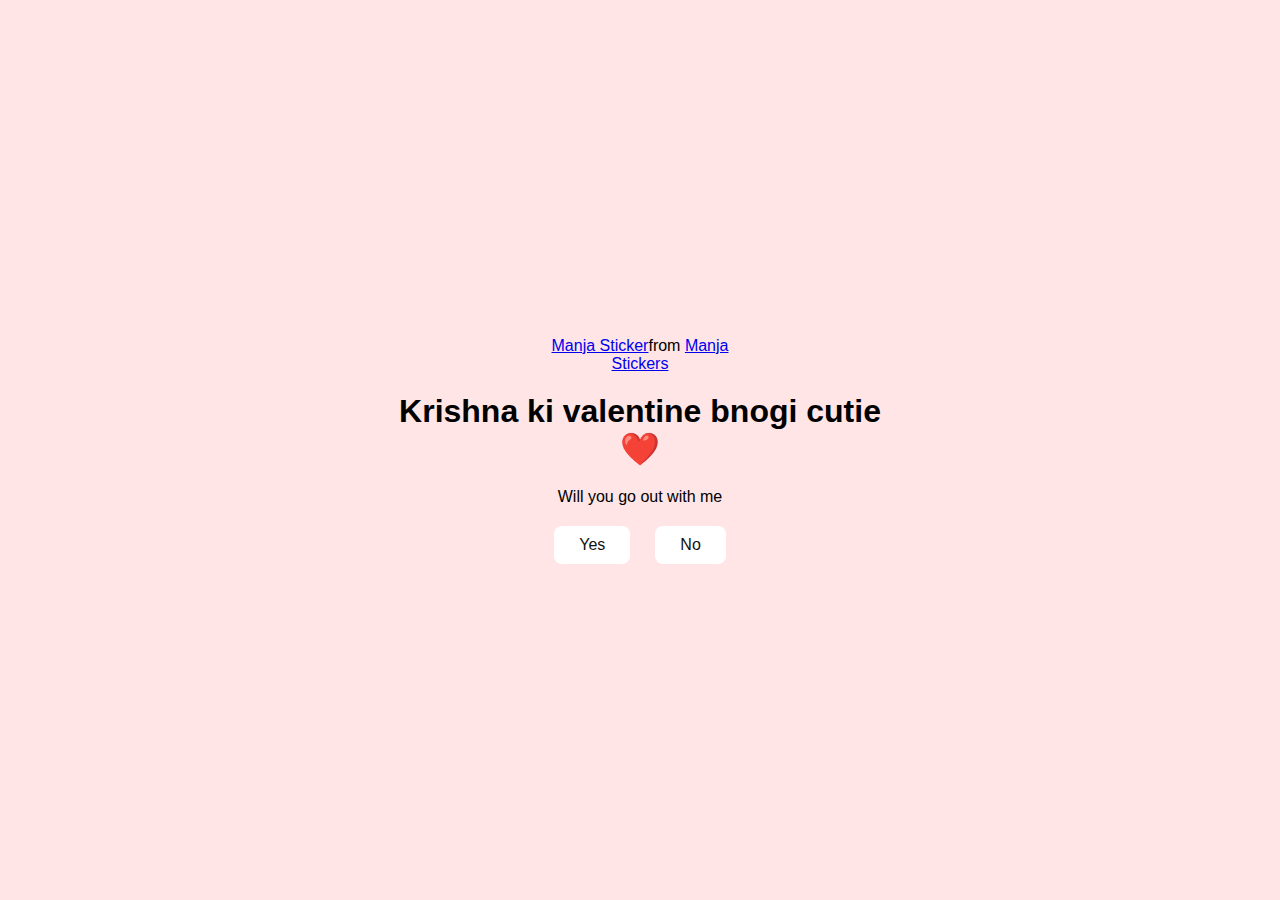
<file: index.html>
<!DOCTYPE html>
<html lang="en">
<head>
    <meta charset="UTF-8">
    <meta name="viewport" content="width=device-width, initial-scale=1.0">
    <title>Ask her out</title>
    <link rel="stylesheet" href="./style.css"
</head>
<body>
    <div class="container">
        <div class="tenor-gif-embed" data-postid="22885016" data-share-method="host" data-aspect-ratio="1.04918" data-width="100%"><a href="https://tenor.com/view/manja-gif-22885016">Manja Sticker</a>from <a href="https://tenor.com/search/manja-stickers">Manja Stickers</a></div> <script type="text/javascript" async src="https://tenor.com/embed.js"></script>
        <h1> Krishna ki valentine bnogi cutie❤️</h1>
        <p>Will you go out with me</p>

        <div class="btn">
            <a href="yes.html">Yes</a>
            <a href="no1.html">No</a>
        </div>


        

    </div>
</body>

</html>
</file>
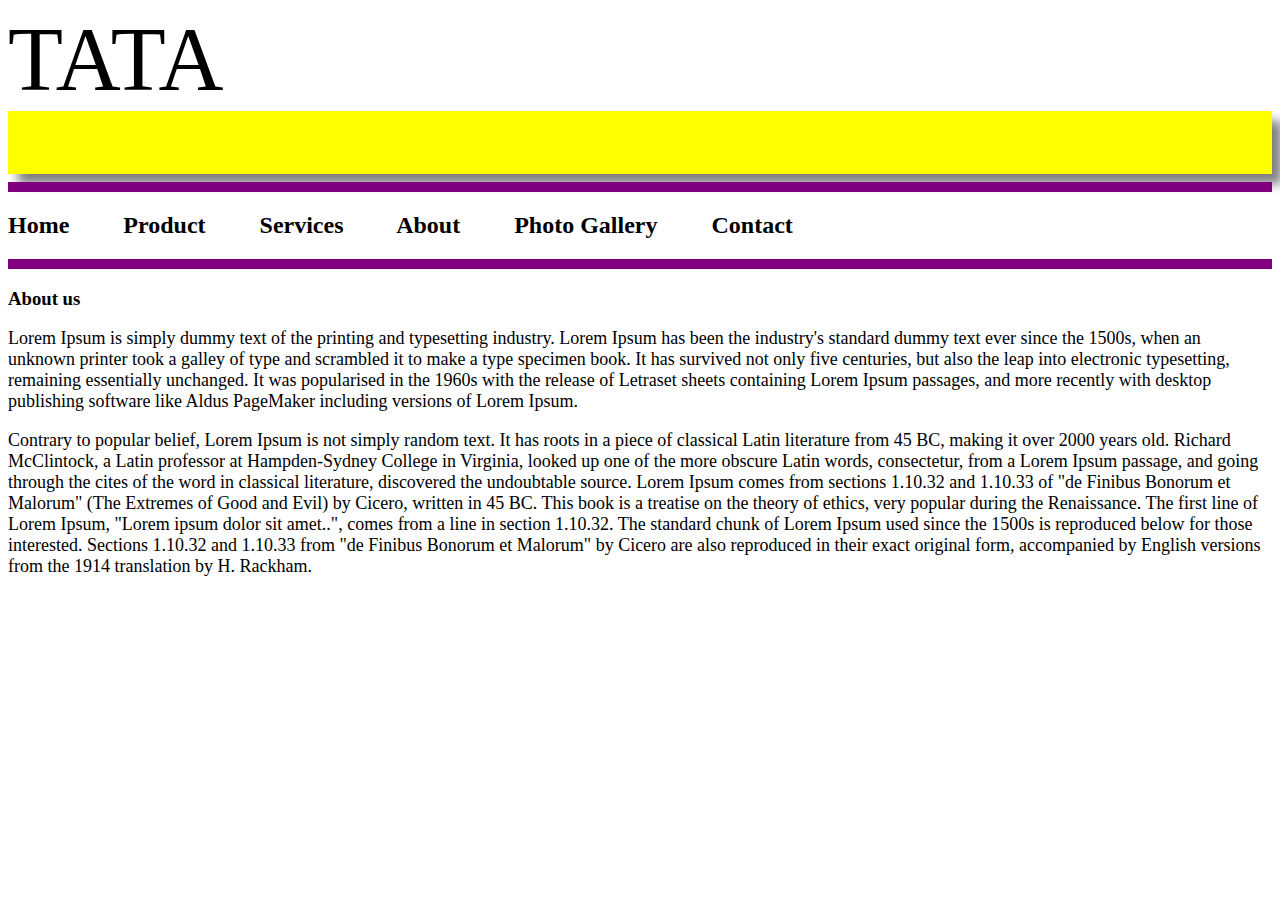
<file: ani.html>
<!doctype html>
<html
<head> <title>Ani</title>
</head>

<style>

@keyframes ani1
{
 from{opacity:0 }
 to{opacity:1;}
}

@keyframes scrolltext
{
from{left:-10%;colour:yellow;}
to{left:100%;colour:red;}

}


#logo
{
font-size:90px;
colour:Red;
font-family:Arial black;
text-transform:uppercase;

animation:ani1 1s infinite alternate;
}


#mes
{
font-size:20px;
font-colour:green;
font-family:Arial black;
text-transform:uppercase;
position:relative;
left:-50%;

animation:scrolltext 8s linear infinite;
//animation-fill-mode:forwards;
}

</style>
<body>

<div id="logo">TaTa</div>

<div style="background:yellow;box-shadow:10px 10px 10px gray;padding:20px;">
<div id="mes">Welcome To My Website </div>
</div>

<hr color="purple" size="10" />

<h2>Home &nbsp &nbsp &nbsp &nbsp Product &nbsp &nbsp &nbsp &nbsp
Services &nbsp &nbsp &nbsp &nbsp About &nbsp &nbsp &nbsp &nbsp
Photo Gallery &nbsp &nbsp &nbsp &nbsp Contact </h2>

<hr color="purple" size="10" />

</head>
<style>
</style>

<body>



<h3> About us </h3>

<p>
<font color="black" face="verdana" size="4">
Lorem Ipsum is simply dummy text of the printing and typesetting industry. Lorem Ipsum has been the industry's standard dummy text ever since the 1500s, when an unknown printer took a galley of type and scrambled it to make a type specimen book. It has survived not only five centuries, but also the leap into electronic typesetting, remaining essentially unchanged. It was popularised in the 1960s with the release of Letraset sheets containing Lorem Ipsum passages, and more recently with desktop publishing software like Aldus PageMaker including versions of Lorem Ipsum.

</p>

<p>
Contrary to popular belief, Lorem Ipsum is not simply random text. It has roots in a piece of classical Latin literature from 45 BC, making it over 2000 years old. Richard McClintock, a Latin professor at Hampden-Sydney College in Virginia, looked up one of the more obscure Latin words, consectetur, from a Lorem Ipsum passage, and going through the cites of the word in classical literature, discovered the undoubtable source. Lorem Ipsum comes from sections 1.10.32 and 1.10.33 of "de Finibus Bonorum et Malorum" (The Extremes of Good and Evil) by Cicero, written in 45 BC. This book is a treatise on the theory of ethics, very popular during the Renaissance. The first line of Lorem Ipsum, "Lorem ipsum dolor sit amet..", comes from a line in section 1.10.32.

The standard chunk of Lorem Ipsum used since the 1500s is reproduced below for those interested. Sections 1.10.32 and 1.10.33 from "de Finibus Bonorum et Malorum" by Cicero are also reproduced in their exact original form, accompanied by English versions from the 1914 translation by H. Rackham.

</p>


</body>

</html
</file>
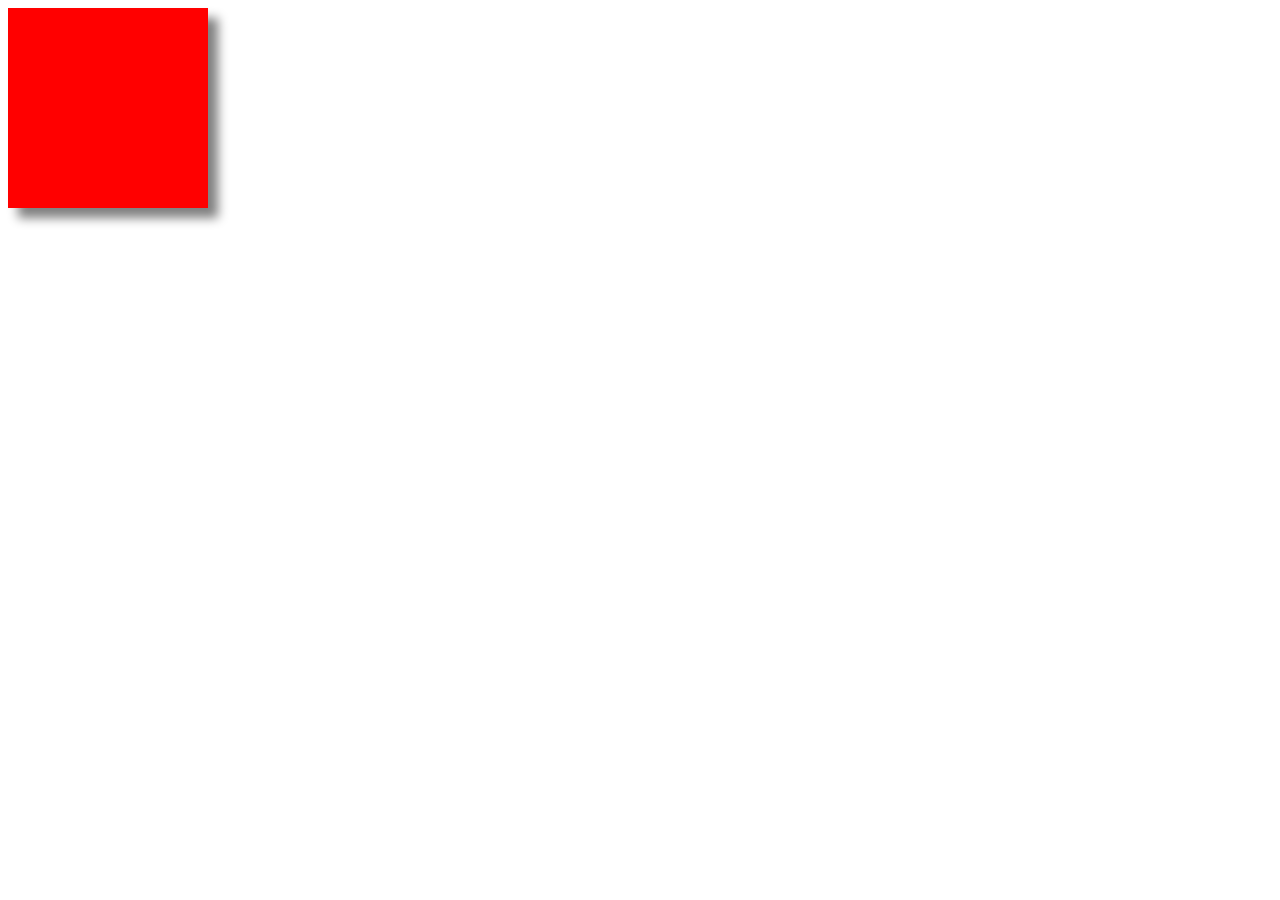
<file: ani2.html>
<!doctype html>
<html>
<head> <title>Ani</title>
</head>
<style>
@keyframes ani3
{
10%{background:green;margin-left:800px;margine-top0px;}
20%{background:orange;margin-left:800px;margine-top0px;}
30%{background:blue;margin-top:400px;}
40%{background:yellow;margin-top:400px;margine-left:800px;}
50%{background:green;margin-top:400px;margine-left:800px;}

60%{background:purple;margin-left:0px;margine-top400px;}

70%{background:cyan;margin-left:0px;margine-top400px;}
80%{background:magenta;margin-left:0px;margine-top0px;}
90%{background:pink;margin-left:0px;margine-top0px;}
100%{background:teal;}
}
@keyframes ani4
{
from{trandform:rotate(0deg)}
to{transform:rotate(360deg)}
}

#box{
width:200px;
height:200px;
background:red;
box-shadow:10px 10px 10px gray;
animation:ani3 5s linear infinite,ani4 linear 1.50s infinite alternate;

}

</style>
<body>

<div id="box">
</div>


</body>

</html>
</file>
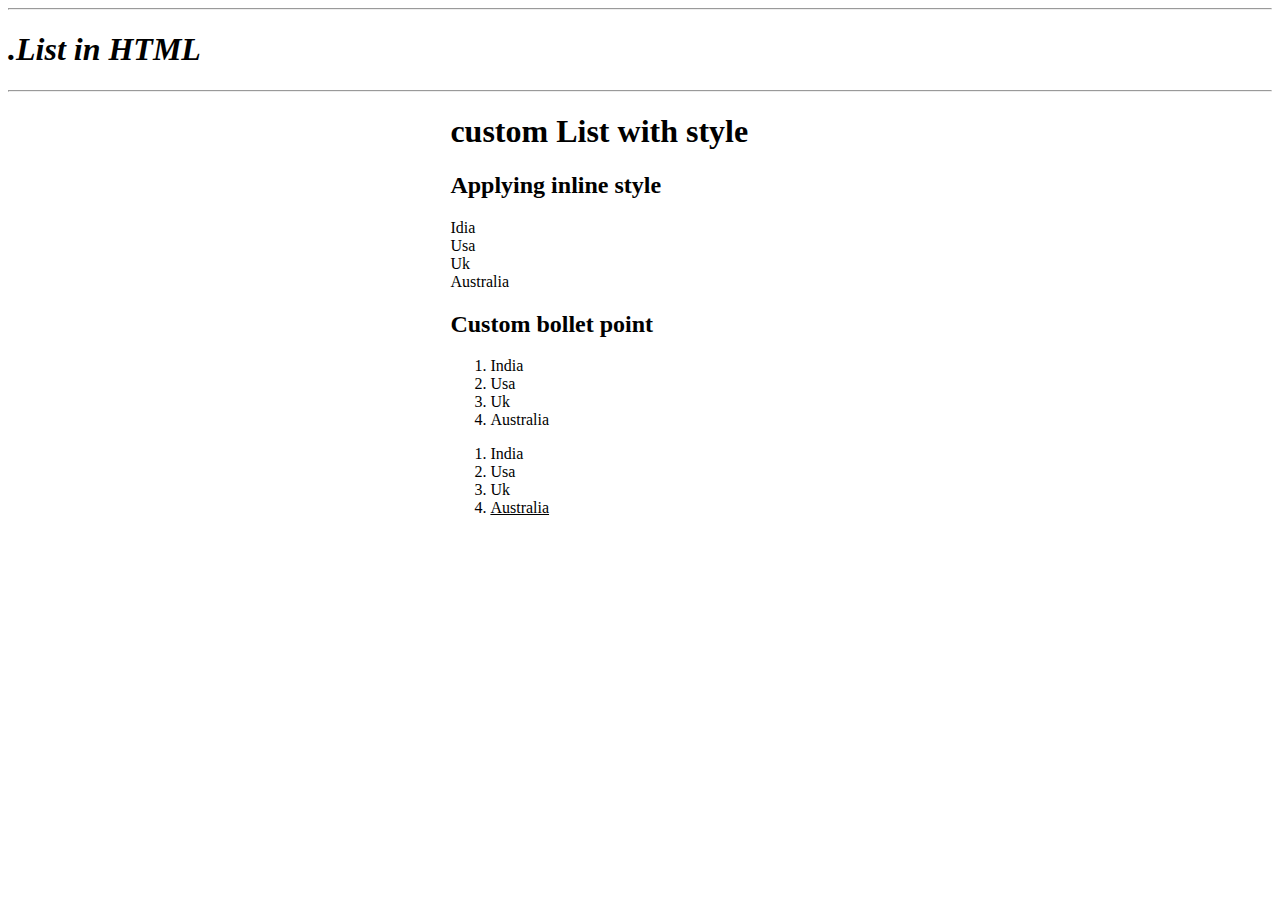
<file: List.html>
<!doctype html>
<html>

<head>

<title>list.html</title>

<hr/>
<h1 <u> <i>.List in HTML </i> </u> </h1>
<hr/>
</head>
<style>

</style>
<body>
<div style="width:30%;margin:auto">
<h1> custom List with style </h1>
<h2> Applying inline style </h2>

<ol style = "colour:purple;list-style:none;padding:0px;">

<li>Idia</li>
<li>Usa</li>
<li>Uk</li>
<li>Australia</li>
</ol>

<h2> Custom bollet point </h2>

<ol>

<li>India</li>
<li>Usa</li>
<li>Uk</li>
<li>Australia</li>
</ol>

<ol>
<li><font colour="green">India</font></li>
<li>Usa</li>
<li>Uk</li>
<li><u>Australia</u></li>
</ol>
</file>
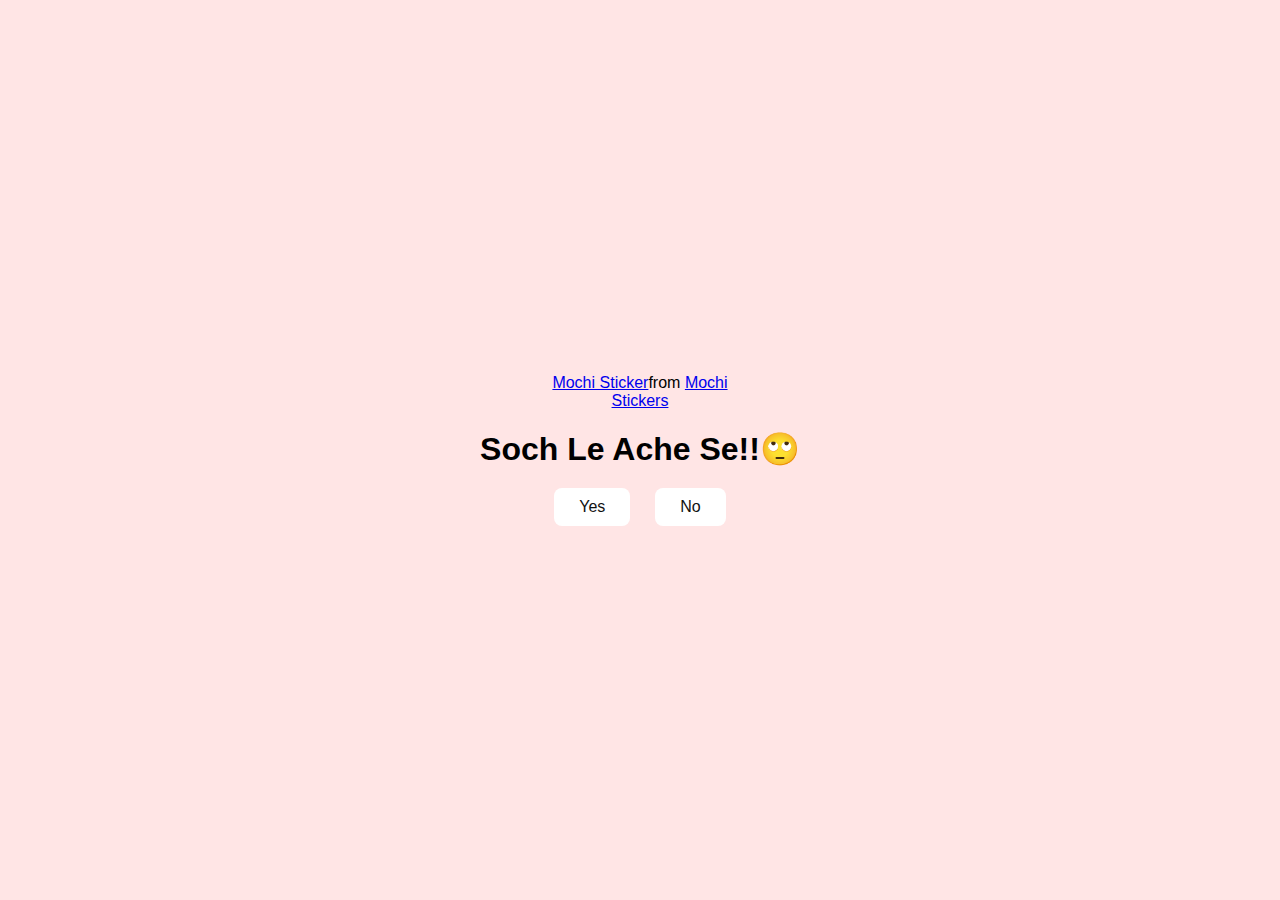
<file: no1.html>
<!DOCTYPE html>
<html lang="en">
<head>
    <meta charset="UTF-8">
    <meta name="viewport" content="width=device-width, initial-scale=1.0">
    <title>Ask her out</title>
    <link rel="stylesheet" href="./style.css"
</head>
<body>
    <div class="container">
        <div class="tenor-gif-embed" data-postid="22050818" data-share-method="host" data-aspect-ratio="1" data-width="100%"><a href="https://tenor.com/view/mochi-gif-22050818">Mochi Sticker</a>from <a href="https://tenor.com/search/mochi-stickers">Mochi Stickers</a></div> <script type="text/javascript" async src="https://tenor.com/embed.js"></script>
        <h1> Soch Le Ache Se!!🙄</h1>
        

        <div class="btn">
            <a href="yes.html">Yes</a>
            <a href="no2.html">No</a>
        </div>


        

    </div>
</body>

</html>
</file>
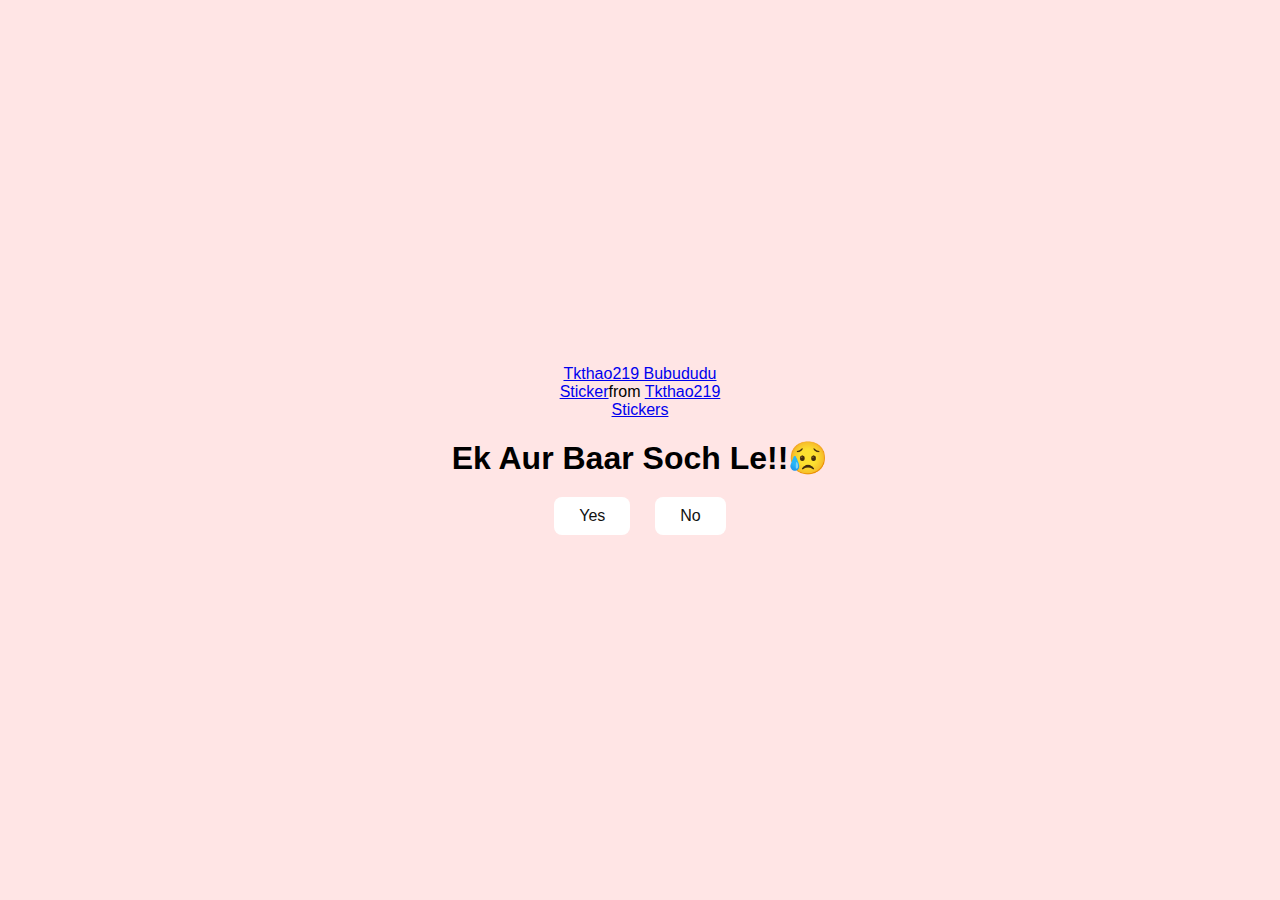
<file: no2.html>
<!DOCTYPE html>
<html lang="en">
<head>
    <meta charset="UTF-8">
    <meta name="viewport" content="width=device-width, initial-scale=1.0">
    <title>Ask her out</title>
    <link rel="stylesheet" href="./style.css"
</head>
<body>
    <div class="container">
        <div class="tenor-gif-embed" data-postid="25041153" data-share-method="host" data-aspect-ratio="1.18959" data-width="100%"><a href="https://tenor.com/view/tkthao219-bubududu-gif-25041153">Tkthao219 Bubududu Sticker</a>from <a href="https://tenor.com/search/tkthao219-stickers">Tkthao219 Stickers</a></div> <script type="text/javascript" async src="https://tenor.com/embed.js"></script>
        <h1>Ek Aur Baar Soch Le!!😥</h1>
        

        <div class="btn">
            <a href="yes.html">Yes</a>
            <a href="no3.html">No</a>
        </div>


        

    </div>
</body>

</html>
</file>
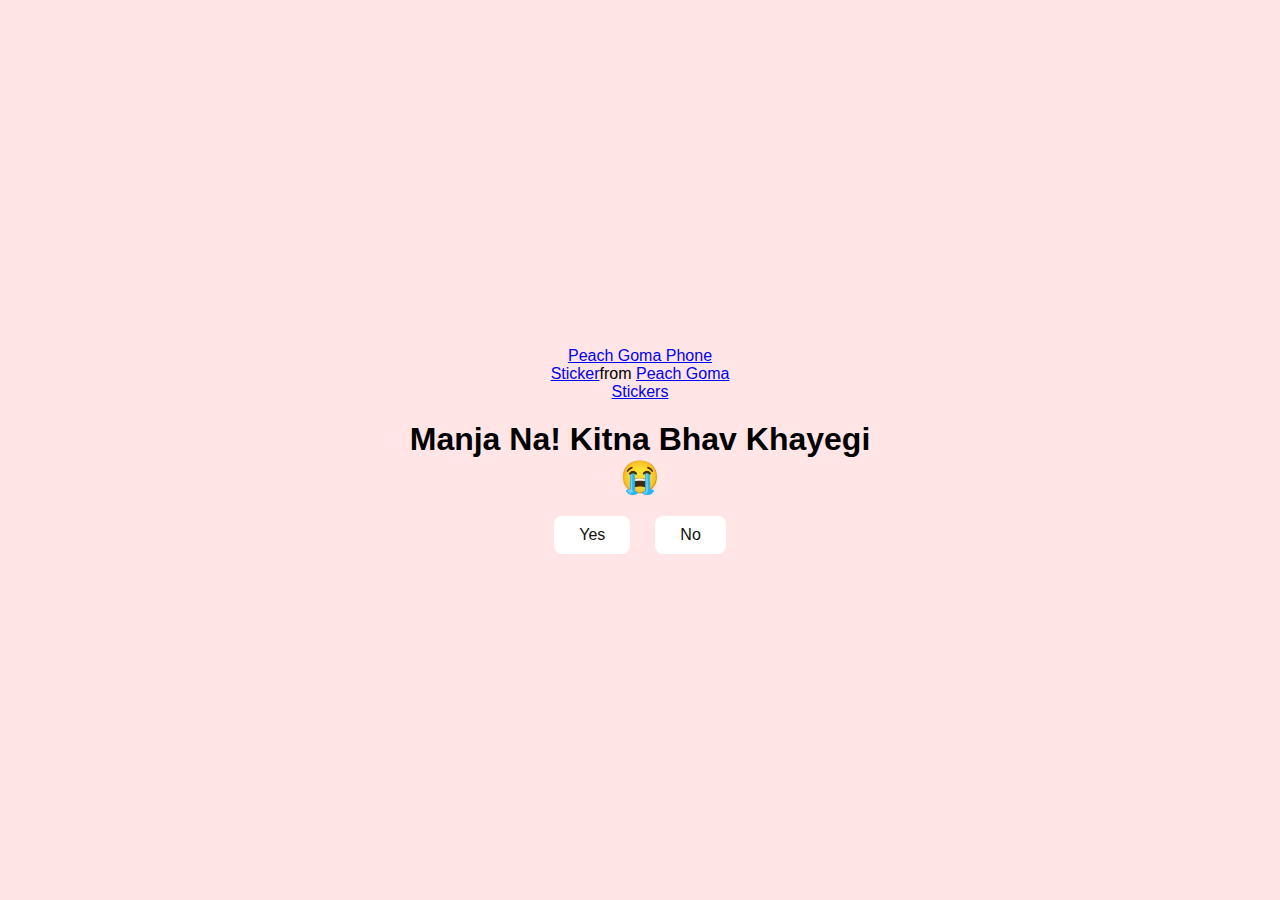
<file: no3.html>
<!DOCTYPE html>
<html lang="en">
<head>
    <meta charset="UTF-8">
    <meta name="viewport" content="width=device-width, initial-scale=1.0">
    <title>Ask her out</title>
    <link rel="stylesheet" href="./style.css"
</head>
<body>
    <div class="container">
        <div class="tenor-gif-embed" data-postid="15974530976611222074" data-share-method="host" data-aspect-ratio="1.26442" data-width="100%"><a href="https://tenor.com/view/peach-goma-phone-gif-15974530976611222074">Peach Goma Phone Sticker</a>from <a href="https://tenor.com/search/peach+goma-stickers">Peach Goma Stickers</a></div> <script type="text/javascript" async src="https://tenor.com/embed.js"></script>
        <h1>Manja Na! Kitna Bhav Khayegi 😭</h1>
        

        <div class="btn">
            <a href="yes.html">Yes</a>
            <a href="#" id="move-random">No</a>
        </div>


        

    </div>
    <script src="./script.js"></script>
</body>

</html>
</file>
<file: style.css>
* {
margin: 0;
padding: 0;
box-sizing: border-box;
font-family: sans-serif;
}

body {
    width: 100%;
    min-height: 100vh;
    display: flex;
    justify-content: center;
    align-items: center;
    background-color: #ffe5e5;
}


.container {
    display: flex;
    flex-direction: column;
    text-align: center;
    align-items: center;
    gap: 20px;
    max-width: 500px;
    margin: 20px;
}

.container .tenor-gif-embed {
    max-width: 200px;
}

.container .btn {
    display: flex;
    gap: 25px;
}

.btn a {
    text-decoration: none;
    color: #111;
    background: #fff;
    padding: 10px 25px;
    border-radius: 8px;
    box-shadow: 0.5rem 1rem 3rem hs1(0, 0%, 0%, 0.3);
}
</file>
